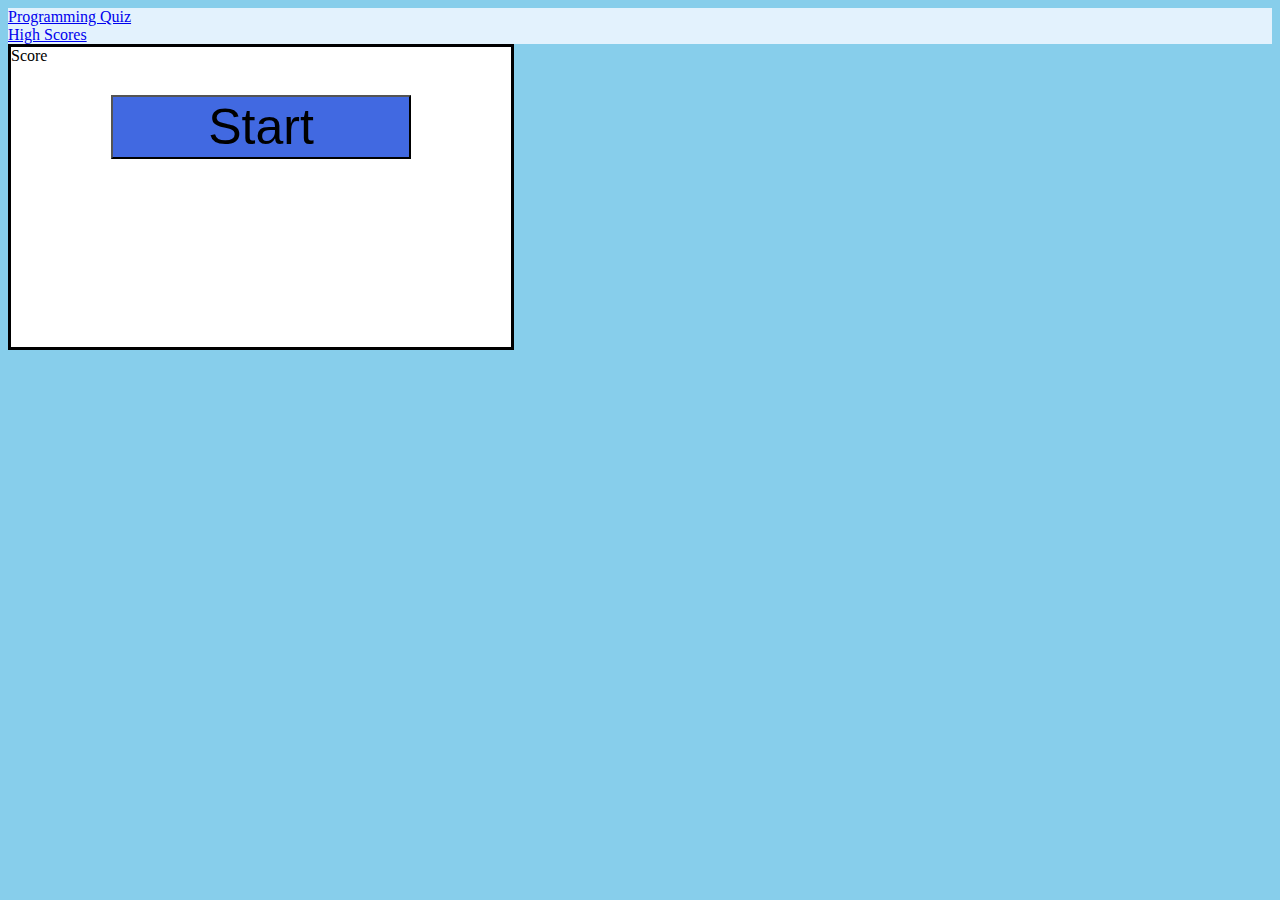
<file: index.html>
<!DOCTYPE html>
<html lang="en">
<head>
    <meta charset="UTF-8">
    <meta name="viewport" content="width=device-width, initial-scale=1.0">
    <title>Coding Quiz</title>
    <link rel="stylesheet" href="https://stackpath.bootstrapcdn.com/bootstrap/4.5.0/css/bootstrap.min.css" integrity="sha384-9aIt2nRpC12Uk9gS9baDl411NQApFmC26EwAOH8WgZl5MYYxFfc+NcPb1dKGj7Sk" crossorigin="anonymous">
    <link rel="stylesheet" href="style.css">

</head>
<body >
    <!-- Navbar -->
    <nav class="navbar navbar-light" style="background-color: #e3f2fd;">
        <a class="navbar-brand" href="#">Programming Quiz</a>
           
          <div class="navbar-nav">
            <a class="navbar-brand" href="highScores.html">High Scores</a>
          </div>
    </nav>

<div id = "Main">
<!-- timer -->
    <div class = "timer">
        <h1 class="time"></h1>
        
    </div>
<!-- Question holder -->
    <div class = "container" > 
        <div id = "scoreCount" > Score</div>
        <div id = "question-container" class="hide">
       <h1> <div id = "question">Programming Quiz</div></h1>
        <div id = "answer-buttons" class="answerButtons">
            <button id="an1" class = "btn">Answer 1</button>
            <button id="an2" class = "btn">Answer 2</button>
            <button id="an3" class = "btn">Answer 3</button>
            <button id="an4" class = "btn">Answer 4</button>
        </div>
       
    </div>
<!-- Start button -->
        <div id="functionBtns" class = "controls">
            <button id="start-button" class="startButton">Start</button>
            <button id="submit-button" class="hide">Submit</button>
           
        </div>
      
    </div>
</div>
<!-- Javascript link -->
    <script src="script.js"></script>
</body>
</html>
</file>
<file: style.css>
/* *, *::before, *::after{
box-sizing: border-box;
} */
body{
background-color:skyblue;
}
.main {
    background-color:skyblue;
    padding: 0;
    margin: 0;
    display : flex;
    /* width: 100vw; */
    height: 500px;
    justify-content: center;
    align-items: center;

}
.timer {
    position: fixed;
    top: 10px;
    right: 800px;
    width: 300px;
}
.container {
    width: 500px;
    height: 300px;
    max-width: 80%;
    background-color:white;
    border-style: solid;
    border-color: black;

}
.btn{
    
    display: grid;
    background-color: blue;
    color: cornsilk;
    margin: 10px 5px 10px 0px;
}
.startButton{
    width: 300px;
    font-size:50px;
    margin-top: 30px;
    background-color:royalblue;
}
.controls{
   display:flex;
   justify-content: center;
   align-items:center;
}
.hide {
display:none;
}
</file>
